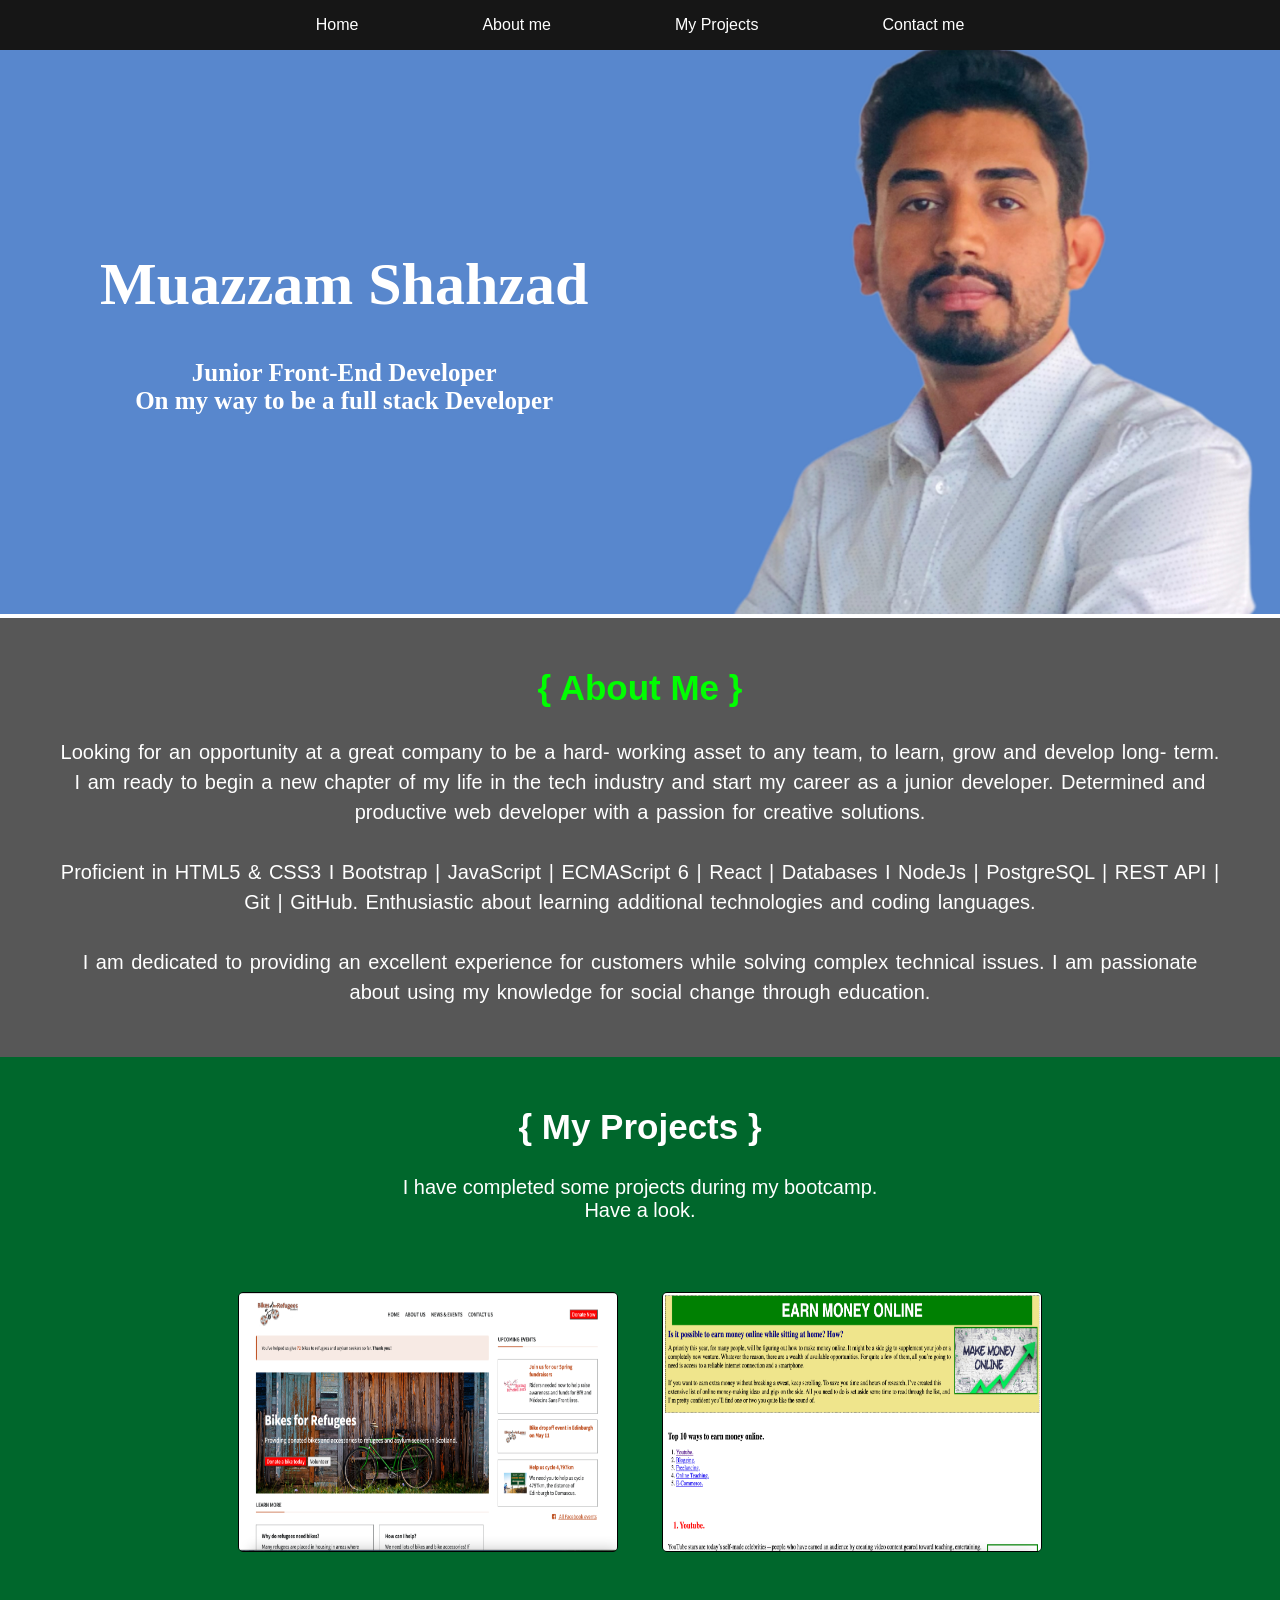
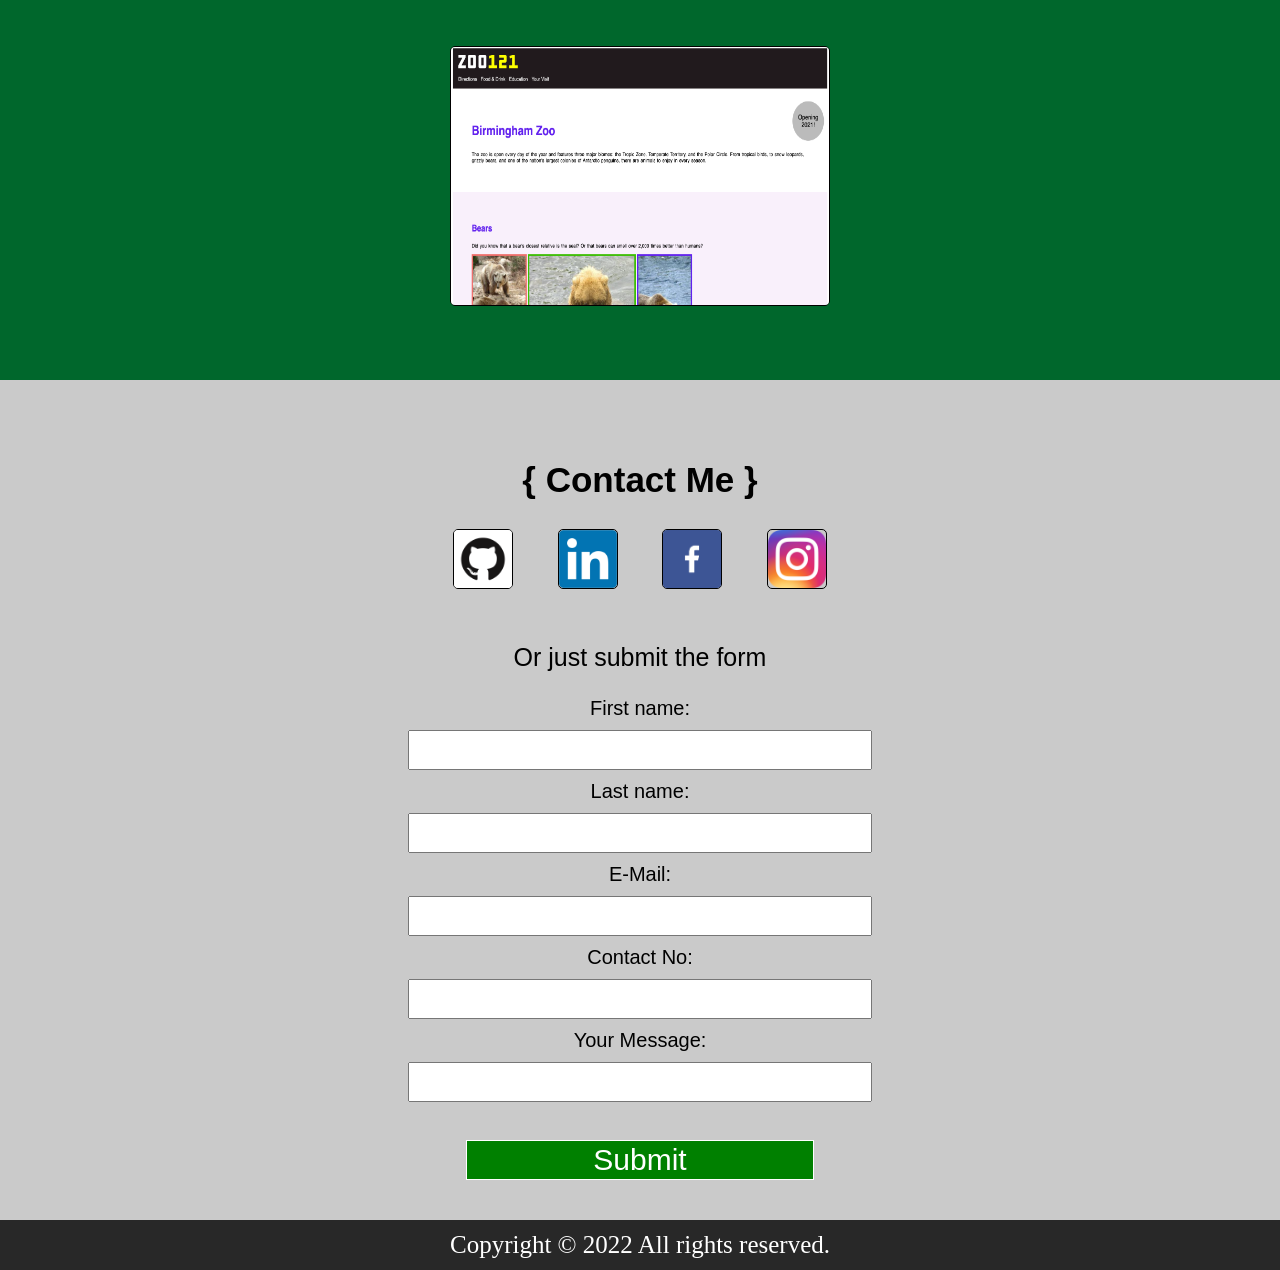
<file: index.html>
<!DOCTYPE html>
<html lang="en">

    <head>
        <meta charset="UTF-8" />
        <meta name="viewport" content="width=device-width, initial-scale=1, shrink-to-fit=no" />
        <title>Muazzam Shahzad</title>
        <link rel="stylesheet" href="styles/style.css" />
    </head>

    <body>
        <header>
            <nav>
                <div class="nav-bar">
                    <ul>
                        <li><a href="#">Home</a></li>
                        <li><a href="#about-me">About me</a></li>
                        <li><a href="#my-projects">My Projects</a></li>
                        <li><a href="#contact-me">Contact me</a></li>
                    </ul>
                </div>
            </nav>
            <div class="hero">
                <div class="container">
                    <h1>Muazzam Shahzad</h1>
                    <h3>Junior Front-End Developer<br> On my way to be a full stack Developer</h3>
                </div>
                <div class="hero-image">
                    <img src="images/dp.JPG" alt="DP">
                </div>
            </div>
        </header>

        <section class="main-part">
            <div class="about-me" id="about-me">
                <h1>
                    { About Me }
                </h1>
                <p>Looking for an opportunity at a great company to be a hard- working asset to any team, to learn, grow and develop long-
                term. I am ready to begin a new chapter of my life in the tech industry and start my career as a junior developer.
                Determined and productive web developer with a passion for creative solutions.
                <br>
                <br>
                Proficient in HTML5 & CSS3 I Bootstrap | JavaScript | ECMAScript 6 | React | Databases I NodeJs | PostgreSQL | REST API
                | Git | GitHub. Enthusiastic about learning additional technologies and coding languages.
                <br>
                <br>
                I am dedicated to providing an excellent experience for customers while solving complex technical issues. I am
                passionate about using my knowledge for social change through education.</p>
            </div>

            <div class="my-projects" id="my-projects">
                <div class="text">
                    <h1>{ My Projects }</h1>
                    <p>I have completed some projects during my bootcamp.<br>
                    Have a look.</p>
                </div>
                <div class="project-images">
                    <a href="https://github.com/Muazzamshahzad/bikes-for-refugees.git" target="_blank"><img src="images/project1.png" alt="project 1"></a>
                    <a href="https://github.com/Muazzamshahzad/Assignment-Web-Page.git" target="_blank"><img src="images/project2.png" alt="project 2"></a>
                    <a href="https://github.com/Muazzamshahzad/HTML-CSS-Challenges/tree/main/zoo-css-challenge" target="_blank"><img src="images/project3.png" alt="project 3"></a>
                </div>
            </div>

            <div class="contact-me" id="contact-me">
                <h1>{ Contact Me }</h1>
                <div class="social-media">
                    <a href="https://github.com/Muazzamshahzad" target="_blank"><img src="images/GitHub-Mark.png" alt="github"
                            class="logos"></a>
                    <a href="https://www.linkedin.com/in/muazzamshahzad/" target="_blank"><img src="images/LinkedIn_logo_initials.png"
                            alt="linkedin" class="logos"></a>
                    <a href="https://www.facebook.com/muazzamchaudhary1" target="_blank"><img src="images/facebook-logo.webp" alt="facebook"
                            class="logos"></a>
                    <a href="https://www.instagram.com/muazzamchaudhary/" target="_blank"><img src="images/Instagram_icon.png.webp"
                            alt="instagram" class="logos"></a>
                </div>
                <div class="contact-form">
                    <p>Or just submit the form</p>
                    <form>
                        <label for="fname">First name:</label><br>
                        <input type="text" id="fname" name="fname"><br>
                        <label for="lname">Last name:</label><br>
                        <input type="text" id="lname" name="lname"><br>
                        <label for="email">E-Mail:</label><br>
                        <input type="email" id="email" name="email"><br>
                        <label for="mobile">Contact No:</label><br>
                        <input type="tel" id="number" name="number"><br>
                        <label for="message">Your Message:</label><br>
                        <input type="text" id="message" name="message"><br>
                        <br>
                        <input type="submit" value="Submit">
                    </form>
                </div>

            </div>

        </section>

        <footer>
            <div class="footer">
                <p>Copyright © 2022 All rights reserved.</p>
            </div>

        </footer>

    </body>


</html>
</file>
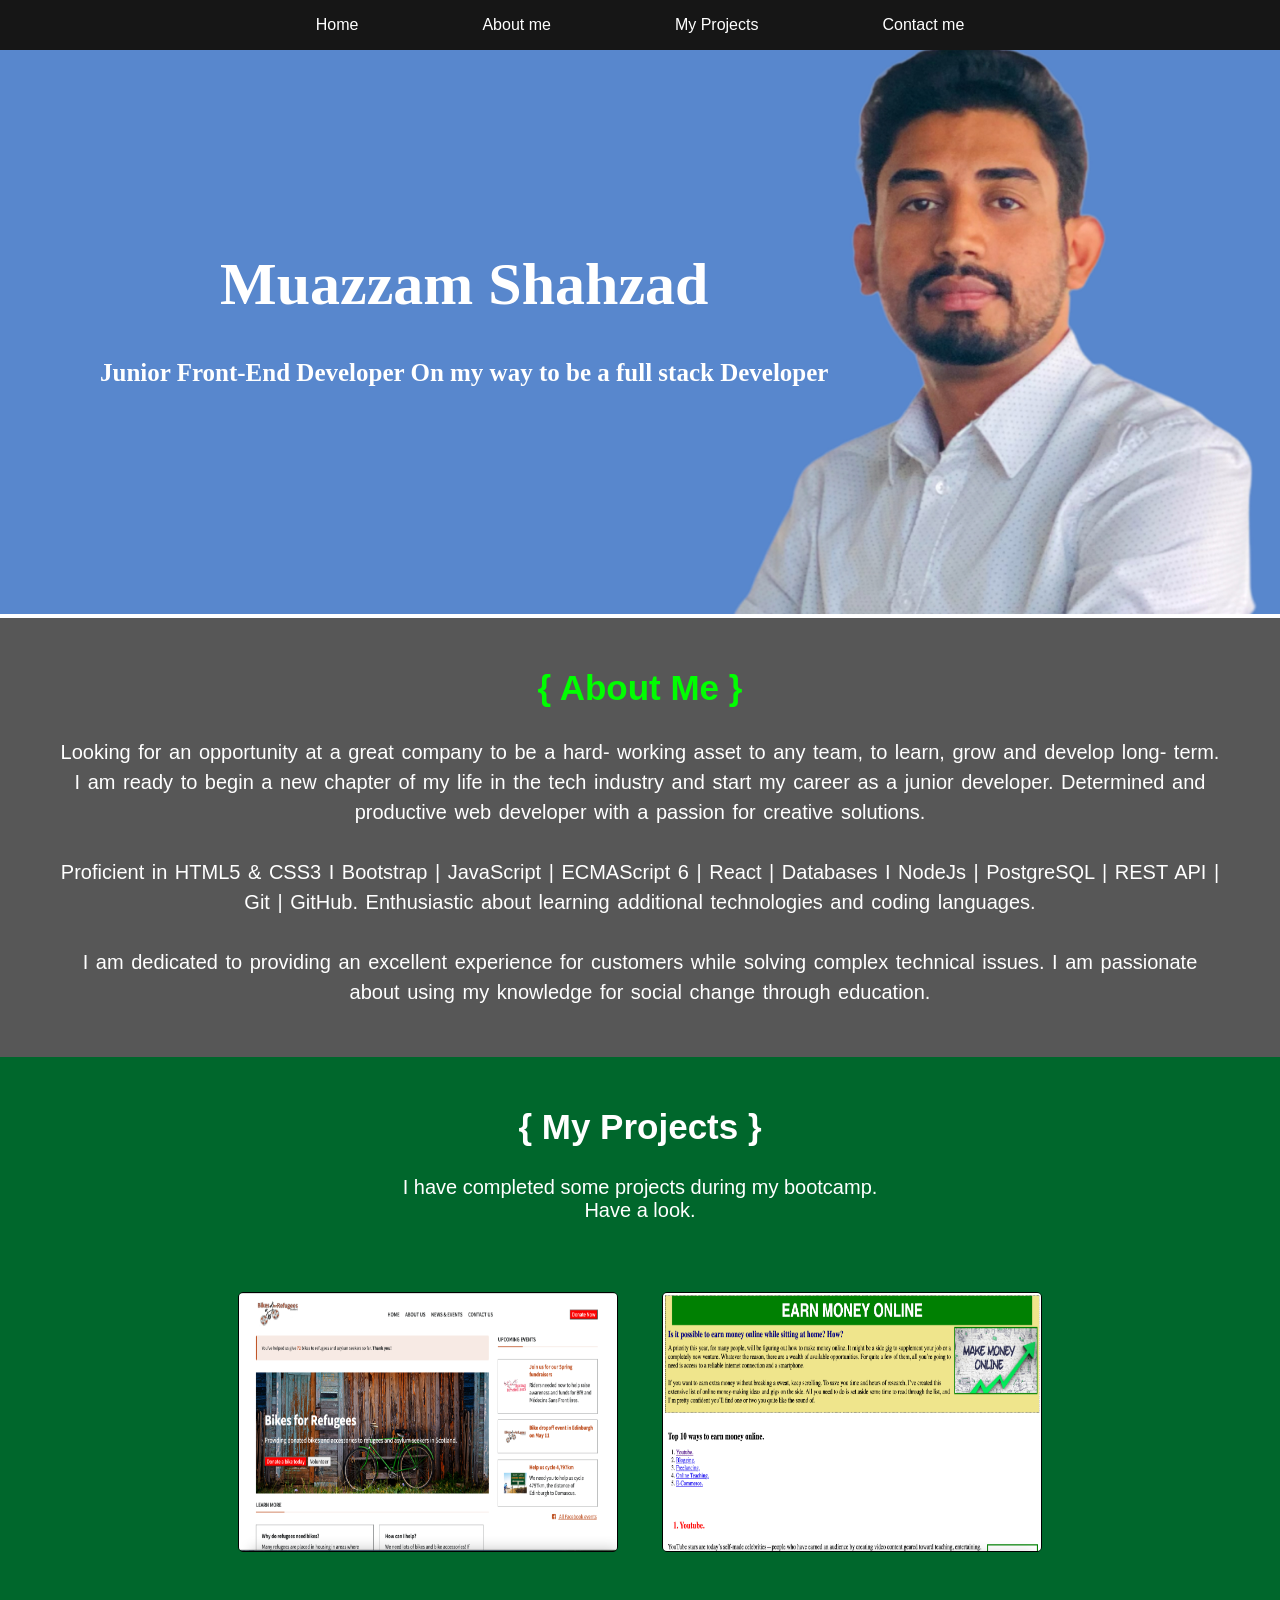
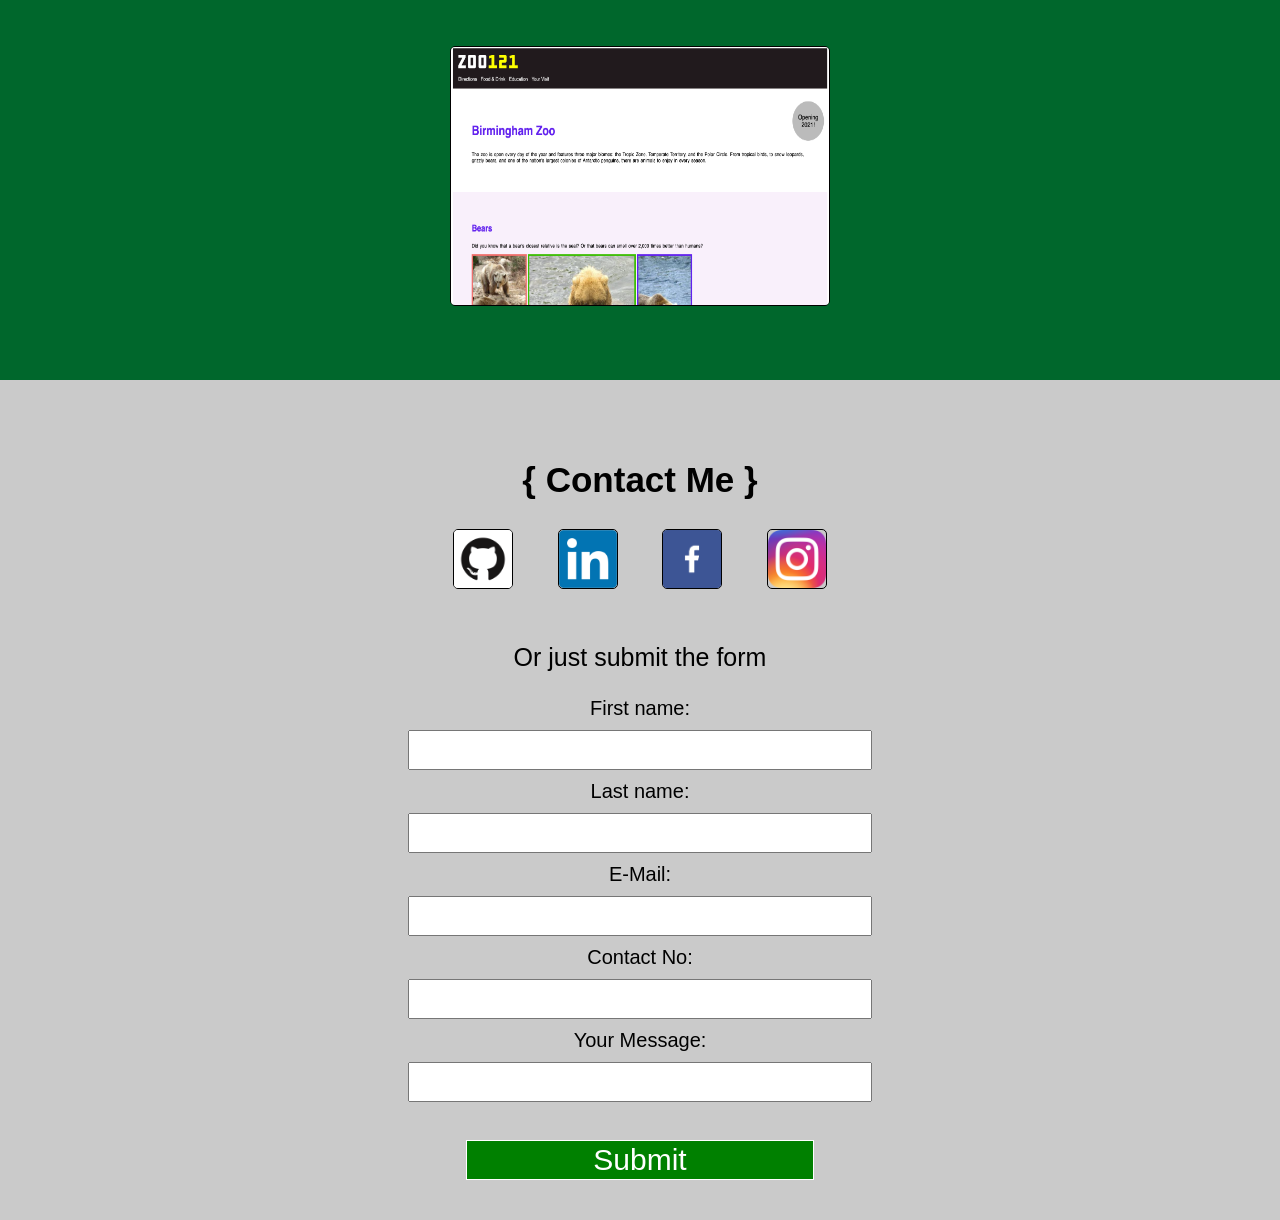
<file: portfolio.html>
<!DOCTYPE html>
<html lang="en">

    <head>
        <meta charset="UTF-8" />
        <meta name="viewport" content="width=device-width, initial-scale=1, shrink-to-fit=no" />
        <title>Muazzam Shahzad</title>
        <link rel="stylesheet" href="style.css" />
    </head>

    <body>
        <header>
            <nav>
                <div class="nav-bar">
                    <ul>
                        <li><a href="#">Home</a></li>
                        <li><a href="#">About me</a></li>
                        <li><a href="#">My Projects</a></li>
                        <li><a href="#">Contact me</a></li>
                    </ul>
                </div>
            </nav>
            <div class="hero">
                <div class="container">
                    <h1>Muazzam Shahzad</h1>
                    <h3>Junior Front-End Developer On my way to be a full stack Developer</h3>
                </div>
                <div class="hero-image">
                    <img src="images/dp.JPG" alt="DP">
                </div>
            </div>
        </header>

        <section class="main-part">
            <div class="about-me">
                <h1>
                    { About Me }
                </h1>
                <p>Looking for an opportunity at a great company to be a hard- working asset to any team, to learn, grow and develop long-
                term. I am ready to begin a new chapter of my life in the tech industry and start my career as a junior developer.
                Determined and productive web developer with a passion for creative solutions.
                <br>
                <br>
                Proficient in HTML5 & CSS3 I Bootstrap | JavaScript | ECMAScript 6 | React | Databases I NodeJs | PostgreSQL | REST API
                | Git | GitHub. Enthusiastic about learning additional technologies and coding languages.
                <br>
                <br>
                I am dedicated to providing an excellent experience for customers while solving complex technical issues. I am
                passionate about using my knowledge for social change through education.</p>
            </div>

            <div class="my-projects">
                <div class="text">
                    <h1>{ My Projects }</h1>
                    <p>I have completed some projects during my bootcamp.<br>
                    Have a look.</p>
                </div>
                <div class="project-images">
                    <a href="https://github.com/Muazzamshahzad/bikes-for-refugees.git" target="_blank"><img src="images/project1.png" alt="project 1"></a>
                    <a href="https://github.com/Muazzamshahzad/Assignment-Web-Page.git" target="_blank"><img src="images/project2.png" alt="project 2"></a>
                    <a href="https://github.com/Muazzamshahzad/HTML-CSS-Challenges/tree/main/zoo-css-challenge" target="_blank"><img src="images/project3.png" alt="project 3"></a>
                </div>
            </div>

            <div class="contact-me">
                <h1>{ Contact Me }</h1>
                <div class="social-media">
                    <a href="https://github.com/Muazzamshahzad" target="_blank"><img src="images/GitHub-Mark.png" alt="github"
                            class="logos"></a>
                    <a href="https://www.linkedin.com/in/muazzamshahzad/" target="_blank"><img src="images/LinkedIn_logo_initials.png"
                            alt="linkedin" class="logos"></a>
                    <a href="https://www.facebook.com/muazzamchaudhary1" target="_blank"><img src="images/facebook-logo.webp" alt="facebook"
                            class="logos"></a>
                    <a href="https://www.instagram.com/muazzamchaudhary/" target="_blank"><img src="images/Instagram_icon.png.webp"
                            alt="instagram" class="logos"></a>
                </div>
                <div class="contact-form">
                    <p>Or just submit the form</p>
                    <form>
                        <label for="fname">First name:</label><br>
                        <input type="text" id="fname" name="fname"><br>
                        <label for="lname">Last name:</label><br>
                        <input type="text" id="lname" name="lname"><br>
                        <label for="email">E-Mail:</label><br>
                        <input type="email" id="email" name="email"><br>
                        <label for="mobile">Contact No:</label><br>
                        <input type="tel" id="number" name="number"><br>
                        <label for="message">Your Message:</label><br>
                        <input type="text" id="message" name="message"><br>
                        <br>
                        <input type="submit" value="Submit">
                    </form>
                </div>

            </div>

        </section>

        <footer>

        </footer>

    </body>


</html>
</file>
<file: styles/style.css>
* {
    box-sizing: border-box;
}
html, body {
    margin: 0;
    padding: 0;
}
nav {
    width: 100%;
    height: 50px;
    background-color: rgb(22, 22, 22);
    position: fixed;
    z-index: 3;
}
.nav-bar {
    height: 50px;
    max-width: 800px;
    margin: 0 auto;
    list-style: none;
}
.nav-bar ul {
    height: 50px;
    padding: 0;
    margin: 0;
    text-align: center;
}
.nav-bar ul li {
    list-style: none;
    display: inline-block;
    margin-inline: 50px;
    line-height: 50px;
}
.nav-bar ul li a {
    padding: 10px;
    color: white;
    text-decoration: none;
    font-family: sans-serif;
}
.nav-bar ul li a:hover {
    background-color: aqua;
    color: black;
}
.hero {
    width: 100%;
    height: auto;
}
.container {
    position: absolute;
    z-index: 2;
    top: 250px;
    left: 100px;
    text-align: center;
}
.hero .container h1, h3 {
    color: rgb(255, 255, 255);
}
.hero .container h1 {
    margin: 0;
    font-size: 60px;
}
.hero .container h3 {
    margin-top: 40px;
    font-size: 25px;
}
.hero .hero-image {
    width: 100%;
    height: auto;
}
.hero .hero-image img {
    width: 100%;
    height: auto;
    position: relative;
    margin-bottom: 0;
}
.main-part {
    width: 100%;
    height: auto;
}
.main-part .about-me {
    padding: 50px 60px 30px 60px;
    background-color: rgb(87, 87, 87);
    text-align: center;
    font-family: sans-serif;
    color: white;
}
.main-part .about-me h1 {
    font-size: 35px;
    margin-top: 0;
    color: rgb(0, 255, 0);
}
.main-part .about-me p {
    font-size: 20px;
    line-height: 1.5;
    word-spacing: 2px;
}
.main-part .my-projects {
    padding: 50px 60px 30px 60px;
    background-color: rgb(0, 103, 44);
    text-align: center;
    font-family: sans-serif;
    color: white;
}
.main-part .my-projects .text h1 {
    font-size: 35px;
    margin-top: 0;
}
.main-part .my-projects .text p {
    font-size: 20px;
}
.main-part .my-projects .project-images {
    align-items: center;
    display: inline-block;
}
.main-part .my-projects .project-images img {
    width: 380px;
    height: 260px;
    display: inline-block;
    margin-inline: 20px;
    border: 1px solid black;
    border-radius: 5px;
    margin-top: 50px;
    margin-bottom: 40px;
}
.main-part .contact-me {
    padding: 50px 60px 30px 60px;
    background-color: rgb(202, 202, 202);
    text-align: center;
    font-family: sans-serif;
    color: rgb(0, 0, 0);
}
.main-part .contact-me h1 {
    font-size: 35px;
}
.main-part .contact-me .social-media {
    width: 100%;
    height: auto;
    
}
.main-part .contact-me .social-media img {
    width: 60px;
    height: 60px;
    margin-inline: 20px;
    border: 1px solid black;
    border-radius: 5px;
}
.contact-me .contact-form {
    width: 100%;
    height: auto;
    margin-top: 50px;
}
.contact-me .contact-form p {
    font-size: 25px;
}
form label {
    font-size: 20px;
}
form input {
    width: 40%;
    height: 40px;
    font-size: 30px;
    margin: 10px;
}
form input[type=submit] {
    background-color: green;
    width: 30%;
    color: white;
    border: 1px solid white;
}
form input[type=submit]:hover {
    background-color: blue;
}
.footer {
    width: 100%;
    background-color: rgb(40, 40, 40);
    text-align: center;
}
.footer p {
    color: white;
    height: 50px;
    margin: 0  auto;
    font-size: 25px;
    line-height: 50px;
}



@media screen and (max-width: 900px) {
    html body {
        width: 100%;
        height: auto;
    }

    nav {
        width: 100%;
        height: 40px;
        background-color: rgb(22, 22, 22);
        position: fixed;
        z-index: 3;
    }

    .nav-bar {
        height: 40px;
        max-width: 100%;
        margin: 0 auto;
    }

    .nav-bar ul li a {
        padding: 10px;
        color: white;
        text-decoration: none;
        font-family: sans-serif;
        font-size: 15px;
    }

    .nav-bar ul li {
        list-style: none;
        display: inline-block;
        margin-inline: 10px;
        line-height: 30px;
    }

    .container {
        position: absolute;
        z-index: 2;
        top: 120px;
        left: 70px;
        text-align: left;
    }

    .hero-image img {
        margin-top: 30px;
    }

    .hero .container h1 {
        margin: 0;
        font-size: 40px;
    }

    .hero .container h3 {
        margin-top: 20px;
        font-size: 25px;
    }

    .main-part .my-projects .project-images img {
        width: 400px;
        height: 300px;
        display: block;
        margin-inline: 20px;
        border: 3px solid black;
        border-radius: 5px;
        margin-top: 50px;
        margin-bottom: 20px;
    }

    .main-part .contact-me .social-media img {
        width: 60px;
        height: 60px;
        margin-inline: 20px;
        margin-block: 20px;
        border: 1px solid black;
        border-radius: 5px;
    }

    form input {
        width: 70%;
        height: 30px;
        font-size: 20px;
        margin: 10px;
    }

    form input[type=submit] {
        background-color: green;
        width: 50%;
        color: white;
        border: 1px solid white;
    }

    .footer p {
        color: white;
        height: 30px;
        margin: 0 auto;
        font-size: 20px;
        line-height: 30px;
    }

}

@media screen and (max-width: 430px) {
    html body {
        width: 100%;
        height: auto;
    }

    nav {
        width: 100%;
        height: 30px;
        background-color: rgb(22, 22, 22);
        position: fixed;
        z-index: 3;
    }

    .nav-bar {
        height: 30px;
        max-width: 100%;
        margin: 0 auto;
    }

    .nav-bar ul li a {
        padding: 1px;
        color: white;
        text-decoration: none;
        font-family: sans-serif;
        font-size: 10px;
    }

    .nav-bar ul li {
        list-style: none;
        display: inline-block;
        margin-inline: 10px;
        line-height: 30px;
    }

    .container {
        position: absolute;
        z-index: 2;
        top: 80px;
        left: 15px;
        text-align: left;
    }

    .hero-image img {
        margin-top: 20px;
    }

    .hero .container h1 {
        margin: 0;
        font-size: 23px;
    }

    .hero .container h3 {
        margin-top: 15px;
        font-size: 10px;
    }

    .main-part .my-projects .project-images img {
        width: 250px;
        height: 190px;
        display: block;
        margin-inline: 20px;
        border: 1px solid black;
        border-radius: 5px;
        margin-top: 50px;
        margin-bottom: 20px;
    }

    .main-part .contact-me .social-media img {
        width: 60px;
        height: 60px;
        margin-inline: 20px;
        margin-block: 20px;
        border: 1px solid black;
        border-radius: 5px;
    }

    form input {
        width: 70%;
        height: 30px;
        font-size: 15px;
        margin: 10px;
    }

    form input[type=submit] {
        background-color: green;
        width: 60%;
        color: white;
        border: 1px solid white;
    }

    .footer p {
        color: white;
        height: 20px;
        margin: 0 auto;
        font-size: 15px;
        line-height: 20px;
    }

}
</file>
<file: style.css>
* {
    box-sizing: border-box;
}
html, body {
    margin: 0;
    padding: 0;
}
nav {
    width: 100%;
    height: 50px;
    background-color: rgb(22, 22, 22);
    position: fixed;
    z-index: 3;
}
.nav-bar {
    height: 50px;
    max-width: 800px;
    margin: 0 auto;
    list-style: none;
}
.nav-bar ul {
    height: 50px;
    padding: 0;
    margin: 0;
    text-align: center;
}
.nav-bar ul li {
    list-style: none;
    display: inline-block;
    margin-inline: 50px;
    line-height: 50px;
}
.nav-bar ul li a {
    padding: 10px;
    color: white;
    text-decoration: none;
    font-family: sans-serif;
}
.nav-bar ul li a:hover {
    background-color: aqua;
    color: black;
}
.hero {
    width: 100%;
    height: auto;
}
.container {
    position: absolute;
    z-index: 2;
    top: 250px;
    left: 100px;
    text-align: center;
}
.hero .container h1, h3 {
    color: rgb(255, 255, 255);
}
.hero .container h1 {
    margin: 0;
    font-size: 60px;
}
.hero .container h3 {
    margin-top: 40px;
    font-size: 25px;
}
.hero .hero-image {
    width: 100%;
    height: auto;
}
.hero .hero-image img {
    width: 100%;
    height: auto;
    position: relative;
    margin-bottom: 0;
}
.main-part {
    width: 100%;
    height: auto;
}
.main-part .about-me {
    padding: 50px 60px 30px 60px;
    background-color: rgb(87, 87, 87);
    text-align: center;
    font-family: sans-serif;
    color: white;
}
.main-part .about-me h1 {
    font-size: 35px;
    margin-top: 0;
    color: rgb(0, 255, 0);
}
.main-part .about-me p {
    font-size: 20px;
    line-height: 1.5;
    word-spacing: 2px;
}
.main-part .my-projects {
    padding: 50px 60px 30px 60px;
    background-color: rgb(0, 103, 44);
    text-align: center;
    font-family: sans-serif;
    color: white;
}
.main-part .my-projects .text h1 {
    font-size: 35px;
    margin-top: 0;
}
.main-part .my-projects .text p {
    font-size: 20px;
}
.main-part .my-projects .project-images {
    align-items: center;
    display: inline-block;
}
.main-part .my-projects .project-images img {
    width: 380px;
    height: 260px;
    display: inline-block;
    margin-inline: 20px;
    border: 1px solid black;
    border-radius: 5px;
    margin-top: 50px;
    margin-bottom: 40px;
}
.main-part .contact-me {
    padding: 50px 60px 30px 60px;
    background-color: rgb(202, 202, 202);
    text-align: center;
    font-family: sans-serif;
    color: rgb(0, 0, 0);
}
.main-part .contact-me h1 {
    font-size: 35px;
}
.main-part .contact-me .social-media {
    width: 100%;
    height: auto;
    
}
.main-part .contact-me .social-media img {
    width: 60px;
    height: 60px;
    margin-inline: 20px;
    border: 1px solid black;
    border-radius: 5px;
}
.contact-me .contact-form {
    width: 100%;
    height: auto;
    margin-top: 50px;
}
.contact-me .contact-form p {
    font-size: 25px;
}
form label {
    font-size: 20px;
}
form input {
    width: 40%;
    height: 40px;
    font-size: 30px;
    margin: 10px;
}
form input[type=submit] {
    background-color: green;
    width: 30%;
    color: white;
    border: 1px solid white;
}
form input[type=submit]:hover {
    background-color: blue;
}
.footer {
    width: 100%;
    background-color: rgb(40, 40, 40);
    text-align: center;
}
.footer p {
    color: white;
    height: 50px;
    margin: 0  auto;
    font-size: 25px;
    line-height: 50px;
}



@media screen and (max-width: 900px) {
    html body {
        width: 100%;
        height: auto;
    }

    nav {
        width: 100%;
        height: 40px;
        background-color: rgb(22, 22, 22);
        position: fixed;
        z-index: 3;
    }

    .nav-bar {
        height: 40px;
        max-width: 100%;
        margin: 0 auto;
    }

    .nav-bar ul li a {
        padding: 10px;
        color: white;
        text-decoration: none;
        font-family: sans-serif;
        font-size: 15px;
    }

    .nav-bar ul li {
        list-style: none;
        display: inline-block;
        margin-inline: 10px;
        line-height: 30px;
    }

    .container {
        position: absolute;
        z-index: 2;
        top: 120px;
        left: 70px;
        text-align: left;
    }

    .hero-image img {
        margin-top: 30px;
    }

    .hero .container h1 {
        margin: 0;
        font-size: 40px;
    }

    .hero .container h3 {
        margin-top: 20px;
        font-size: 25px;
    }

    .main-part .my-projects .project-images img {
        width: 400px;
        height: 300px;
        display: block;
        margin-inline: 20px;
        border: 3px solid black;
        border-radius: 5px;
        margin-top: 50px;
        margin-bottom: 20px;
    }

    .main-part .contact-me .social-media img {
        width: 60px;
        height: 60px;
        margin-inline: 20px;
        margin-block: 20px;
        border: 1px solid black;
        border-radius: 5px;
    }

    form input {
        width: 70%;
        height: 30px;
        font-size: 20px;
        margin: 10px;
    }

    form input[type=submit] {
        background-color: green;
        width: 50%;
        color: white;
        border: 1px solid white;
    }

    .footer p {
        color: white;
        height: 30px;
        margin: 0 auto;
        font-size: 20px;
        line-height: 30px;
    }

}

@media screen and (max-width: 430px) {
    html body {
        width: 100%;
        height: auto;
    }

    nav {
        width: 100%;
        height: 30px;
        background-color: rgb(22, 22, 22);
        position: fixed;
        z-index: 3;
    }

    .nav-bar {
        height: 30px;
        max-width: 100%;
        margin: 0 auto;
    }

    .nav-bar ul li a {
        padding: 1px;
        color: white;
        text-decoration: none;
        font-family: sans-serif;
        font-size: 10px;
    }

    .nav-bar ul li {
        list-style: none;
        display: inline-block;
        margin-inline: 10px;
        line-height: 30px;
    }

    .container {
        position: absolute;
        z-index: 2;
        top: 80px;
        left: 15px;
        text-align: left;
    }

    .hero-image img {
        margin-top: 20px;
    }

    .hero .container h1 {
        margin: 0;
        font-size: 23px;
    }

    .hero .container h3 {
        margin-top: 15px;
        font-size: 10px;
    }

    .main-part .my-projects .project-images img {
        width: 250px;
        height: 190px;
        display: block;
        margin-inline: 20px;
        border: 1px solid black;
        border-radius: 5px;
        margin-top: 50px;
        margin-bottom: 20px;
    }

    .main-part .contact-me .social-media img {
        width: 60px;
        height: 60px;
        margin-inline: 20px;
        margin-block: 20px;
        border: 1px solid black;
        border-radius: 5px;
    }

    form input {
        width: 70%;
        height: 30px;
        font-size: 15px;
        margin: 10px;
    }

    form input[type=submit] {
        background-color: green;
        width: 60%;
        color: white;
        border: 1px solid white;
    }

    .footer p {
        color: white;
        height: 20px;
        margin: 0 auto;
        font-size: 15px;
        line-height: 20px;
    }

}
</file>
